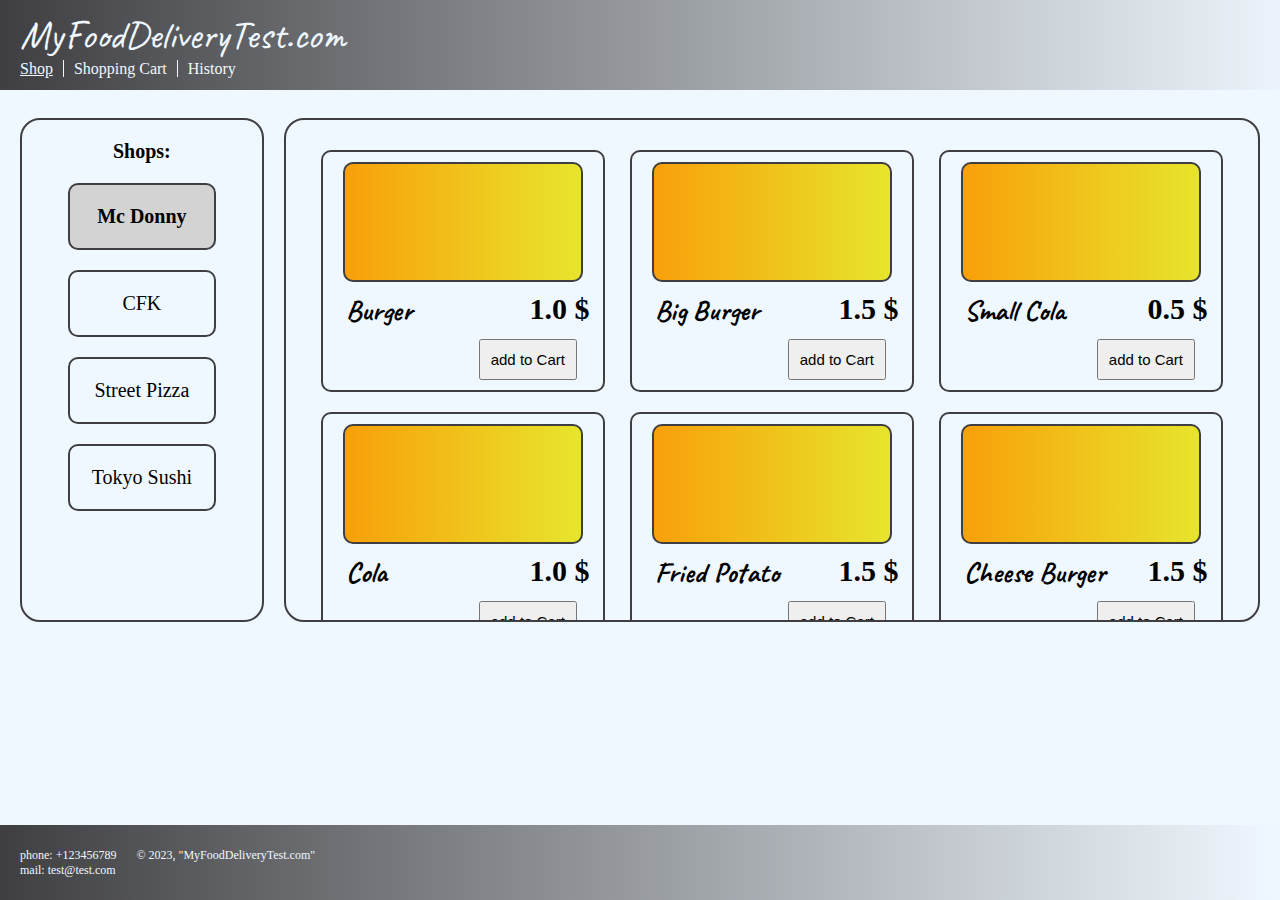
<file: frontend/index.html>
<!DOCTYPE html>
<html lang='en-US'>
<head>
	<title>shops_page</title>
	<meta charset='UTF-8'>
	<meta name='viewport' content='width=device-width, initial-scale=1.0'>
	<link rel='stylesheet' href='./style/shop_page.css'>
	<link rel="preconnect" href="https://fonts.googleapis.com">
	<link rel="preconnect" href="https://fonts.gstatic.com" crossorigin>
	<link href="https://fonts.googleapis.com/css2?family=Caveat&display=swap" rel="stylesheet">
</head>
<body>
<template>
	<div class='food_card'>
		<div class='food_image'>
		</div>
		<div class='food_title'>
		</div>
		<div class='food_price'>
		</div>
		<div class='cart_btn_block'>
			<button>add to Cart</button>
		</div>
	</div>
</template>
<header>
	<div class='comp_name'>
		MyFoodDeliveryTest.com
	</div>
	<div class='navigation'>
		<div>
			<a href='#' class='active'>Shop</a>
		</div>
		<div>
			<a href='./html/shop_cart_page.html'>Shopping Cart</a>
		</div>
		<div>
			<a href='#'>History</a>
		</div>
	</div>
</header>
<main>
	<section class='attention'>
		<div>
			<div>
				If you select food from another store, the previous selection in the cart will be deleted!
			</div>
		</div>
		<div class='message_button'>
			<button>OK</button>
		</div>
	</section>
	<section class='shops_list'>
		<div class='shops_list_title'>
			Shops:
		</div>
		<div class='shops_list_button' id='McDonny'>
			Mc Donny
		</div>
		<div class='shops_list_button' id='CFK'>
			CFK
		</div>
		<div class='shops_list_button' id='StreetPizza'>
			Street Pizza
		</div>
		<div class='shops_list_button' id='TokyoSushi'>
			Tokyo Sushi
		</div>
	</section>
	<section class='food_list'>
</main>
<footer>
	<div class='contact_information'>
		<div class='phone'>phone: +123456789</div>
		<div class='email'>mail: test@test.com</div>
	</div>
	<div class='copyright_information'>&copy; 2023, "MyFoodDeliveryTest.com"</div>
</footer>
<!--<script src='../backend/json.js'></script>-->
<script src='./js/food_catalog_handler.js'></script>
<!--<script src='./js/test.js'></script>-->
</body>
</html>
</file>
<file: frontend/style/shop_page.css>
html, body {
	margin: 0;
	padding: 0;
	background-color: aliceblue;
	width: 100%;
	height: 100%;
	user-select: none;
	overflow-X: hidden;
	display: flex;
	flex-direction: column;
	justify-content: space-between;
}
header {
	width: 100%;
	height: 70px;
	background: linear-gradient(90deg, #3f3f42, aliceblue);
	padding: 10px 10px 10px 20px;
	color: aliceblue;
}
.comp_name {
	font-family: 'Caveat', cursive;
	font-size: 40px;
}
.navigation {
	display: flex;
}
.navigation > div > a {
	text-decoration: none;
	padding: 0 10px;
	color: aliceblue;
	border-left: 1px solid aliceblue;
}
.navigation > div:nth-child(1) > a {
	padding-left: 0;
	color: aliceblue;
	border-left: none;
}
.navigation > div > a:active {
	color: blue;
	text-decoration: underline;
}
.navigation > div > a:hover {
	text-decoration: underline;
}
.active {
	text-decoration: underline!important;
}
main {
	display: flex;
	height: 80%;
	min-height: 550px;
}
section {
	margin: 20px;
	border-radius: 20px;
	border: 2px solid #3f3f42;
	box-sizing: border-box;
	height: 70%;
}
.shops_list {
	width: 20%;
	margin-right: 10px;
	min-width: 200px;
	display: flex;
	flex-direction: column;
	padding: 10px 0;
	overflow-Y: auto;
	transition: all 0.5s;
	font-size: 20px;
}
.shops_list > div {
	width: 60%;
	margin: 10px 0;
	text-align: center;
	margin: 10px auto;
	
}
.shops_list_button {
	padding: 20px 0;
	border: 2px solid #3f3f42;
	border-radius: 10px;
	transition: transform 0.5s;
	
}
.shops_list_button:hover {
	background: lightgrey;
	cursor: pointer;
	transform: scale(1.1);
}
.shops_list_title {
	font-weight: bold;
}
.food_list {
	width: 80%;
	margin-left: 10px;
	min-width: 300px;
	padding: 20px;
	display: flex;
	flex-wrap: wrap;
	justify-content: space-evenly;
	overflow-Y: auto;
}
.food_card {
	width: 280px;
	max-height: 250px;
	border: 2px solid #3f3f42;
	margin: 10px;
	display: flex;
	flex-wrap: wrap;
	border-radius: 10px;
	justify-content: space-evenly;
}
.food_image {
	width: 240px;
	height: 120px;
	margin: 10px auto;
	background: linear-gradient(90deg, #f9a00a, #e7e52c);
	border: 2px solid #3f3f42;
	border-radius: 10px;
	box-sizing: border-box;
}
.food_title {
	width: 170px;
	height: fit-content;
	font-family: 'Caveat', cursive;
	font-size: 1.8em;
	font-weight: bold;
	margin-left: 10px;
}
.food_price {
	width: fit-content;
	height: fit-content;
	font-size: 30px;
	font-weight: bold;
}
.cart_btn_block {
	transform: translate(65px, 0);
}
button {
	margin: 10px;
	padding: 10px;
	font-size: 15px;
	cursor: pointer;
}
footer {
	background: linear-gradient(90deg, #3f3f42, aliceblue);
	display: flex;
	font-size: 12px;
	height: 75px;
	align-content: center;
	flex-wrap: wrap;
	color: aliceblue;
}
footer > div {
	margin-left: 20px;
}
.shop_active {
	font-weight: bold;
	background: lightgrey;
}
.attention {
	display: none;
	position: absolute;
	width: 30%;
	height: 30%;
	min-height: 220px;
	top: 35%;
	left:35%;
	background: pink;
	z-index: 1;
	flex-wrap: wrap;
}
.attention > div {
	height: 30px;
	width: 80%;
	display: flex;
	flex-wrap: wrap;
	font-size: 1.1em;
	margin: 2vw auto;
	text-indent: 1.1em;
	text-align: justify;
}
.message_button > button {
	margin: 20px auto;
	width: 75px;
}
</file>
